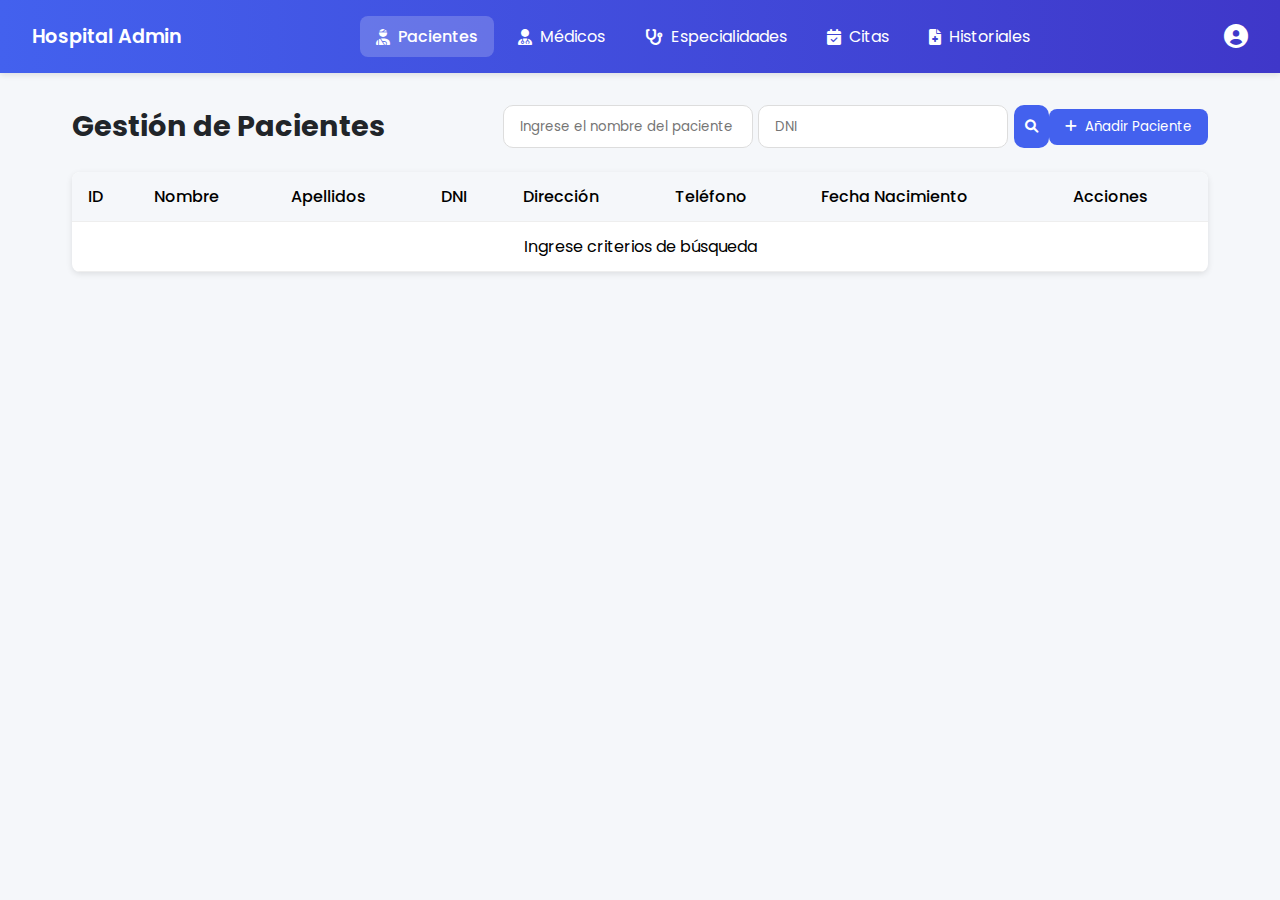
<file: target/classes/static/index.html>
<!DOCTYPE html>
<html lang="es">
<head>
    <meta charset="UTF-8">
    <meta name="viewport" content="width=device-width, initial-scale=1.0">	
	<meta http-equiv="Expires" content="0">
	<meta http-equiv="Last-Modified" content="0">
	<meta http-equiv="Cache-Control" content="no-cache, mustrevalidate">
	<meta http-equiv="Pragma" content="no-cache">
    <title>Administración Hospitalaria - Pacientes</title>
    <link rel="stylesheet" href="styles.css">
    <link href="https://cdnjs.cloudflare.com/ajax/libs/font-awesome/6.0.0-beta3/css/all.min.css" rel="stylesheet">
</head>
<body>
    <nav class="navbar">
        <div class="logo">Hospital Admin</div>
        <ul class="menu">
            <li><a href="index.html" class="active"><i class="fas fa-user-injured"></i> Pacientes</a></li>
            <li><a href="medicos.html"><i class="fas fa-user-md"></i> Médicos</a></li>
            <li><a href="especialidades.html"><i class="fas fa-stethoscope"></i> Especialidades</a></li>
            <li><a href="citas.html"><i class="fas fa-calendar-check"></i> Citas</a></li>
            <li><a href="historiales.html"><i class="fas fa-file-medical"></i> Historiales</a></li>
        </ul>
        <div class="user"><i class="fas fa-user-circle"></i></div>
    </nav>

    <main>
        <header>
            <h1>Gestión de Pacientes</h1>
            <div class="actions">
                <div class="search">
                    <input type="text" id="buscar-paciente-nombre" placeholder="Ingrese el nombre del paciente">
                    <input type="text" id="buscar-paciente-dni" placeholder="DNI">
                    <button class="btn-search" onclick="buscarPaciente()"><i class="fas fa-search"></i></button>
                </div>
                <button class="btn-add" id="btn-add-paciente" onclick="openModal('aniadir-paciente')"><i class="fas fa-plus"></i> Añadir Paciente</button>
            </div>
        </header>

        <div class="card">
            <table class="table" id="tabla-pacientes">
                <thead>
                    <tr>
                        <th>ID</th>
                        <th>Nombre</th>
                        <th>Apellidos</th>
                        <th>DNI</th>
						<th>Dirección</th>
                        <th>Teléfono</th>
                        <th>Fecha Nacimiento</th>
                        <th>Acciones</th>
                    </tr>
                </thead>
                <!-- <button class="btn-action edit" onclick="openModal('editar-paciente')"><i class="fas fa-edit"></i></button> -->
                <!-- <button class="btn-action delete" onclick="openModal('modal-confirm')"><i class="fas fa-trash"></i></button> -->
                <tbody id="consulta-pacientes">
                    
                </tbody>
            </table>
        </div>
    </main>

    <!-- Modal para Añadir Paciente -->
    <div class="modal-overlay" id="aniadir-paciente">
        <div class="modal">
            <div class="modal-header">
                <h3>Añadir Paciente</h3>
                <button class="btn-close" onclick="closeAllModals()">&times;</button>
            </div>
            <div class="modal-body">
                <div class="form-group">
                    <label for="paciente-nombre">Nombre</label>
                    <input type="text" id="paciente-nombre">
                </div>
                <div class="form-group">
                    <label for="paciente-apellidos">Apellidos</label>
                    <input type="text" id="paciente-apellidos">
                </div>
                <div class="form-group">
                    <label for="paciente-dni">DNI</label>
                    <input type="text" id="paciente-dni" maxlength="9">
                </div>
				<div class="form-group">
				    <label for="paciente-direccion">Dirección</label>
				    <input type="text" id="paciente-direccion">
				</div>
                <div class="form-group">
                    <label for="paciente-telefono">Teléfono</label>
                    <input type="tel" id="paciente-telefono" maxlength="9">
                </div>
                <div class="form-group">
                    <label for="paciente-fecha">Fecha de Nacimiento</label>
                    <input type="date" id="paciente-fecha">
                </div>
                <div class="form-buttons">
                    <button type="button" class="btn-cancel" onclick="closeAllModals()">Cancelar</button>
                    <button type="button" class="btn-save" onclick="guardarPaciente()">Guardar</button>
                </div>
            </div>
        </div>
    </div>

    <!-- Modal para Editar Paciente -->
    <div class="modal-overlay" id="editar-paciente">
        <div class="modal">
            <div class="modal-header">
                <h3>Editar Paciente</h3>
                <button class="btn-close" onclick="closeAllModals()">&times;</button>
            </div>
            <div class="modal-body">
                <input type="hidden" id="editar-paciente-id">
                <div class="form-group">
                    <label for="editar-paciente-nombre">Nombre</label>
                    <input type="text" id="editar-paciente-nombre">
                </div>
                <div class="form-group">
                    <label for="editar-paciente-apellidos">Apellidos</label>
                    <input type="text" id="editar-paciente-apellidos">
                </div>
                <div class="form-group">
                    <label for="editar-paciente-dni">DNI</label>
                    <input type="text" id="editar-paciente-dni" maxlength="9">
                </div>
				<div class="form-group">
				    <label for="editar-paciente-direccion">Dirección</label>
				    <input type="text" id="editar-paciente-direccion">
				</div>
                <div class="form-group">
                    <label for="editar-paciente-telefono">Teléfono</label>
                    <input type="tel" id="editar-paciente-telefono" maxlength="9">
                </div>
                <div class="form-group">
                    <label for="editar-paciente-fecha">Fecha de Nacimiento</label>
                    <input type="date" id="editar-paciente-fecha">
                </div>
                <div class="form-buttons">
                    <button type="button" class="btn-cancel" onclick="closeAllModals()">Cancelar</button>
                    <button type="button" class="btn-save" onclick="actualizarPaciente()">Actualizar</button>
                </div>
            </div>
        </div>
    </div>

    <!-- Modal de confirmación -->
    <div class="modal-overlay" id="modal-confirm">
        <div class="modal confirm">
            <div class="modal-body">
                <i class="fas fa-exclamation-triangle warning-icon"></i>
                <p>¿Está seguro que desea eliminar este registro? Esta acción no se puede deshacer.</p>
                <div class="form-buttons">
                    <button class="btn-cancel" id="btn-cancel-delete" onclick="closeAllModals()">Cancelar</button>
                    <button class="btn-delete" id="btn-confirm-delete" onclick="confirmarEliminar()">Eliminar</button>
                </div>
            </div>
        </div>
    </div>

    <script src="main.js"></script>
</body>
</html>
</file>
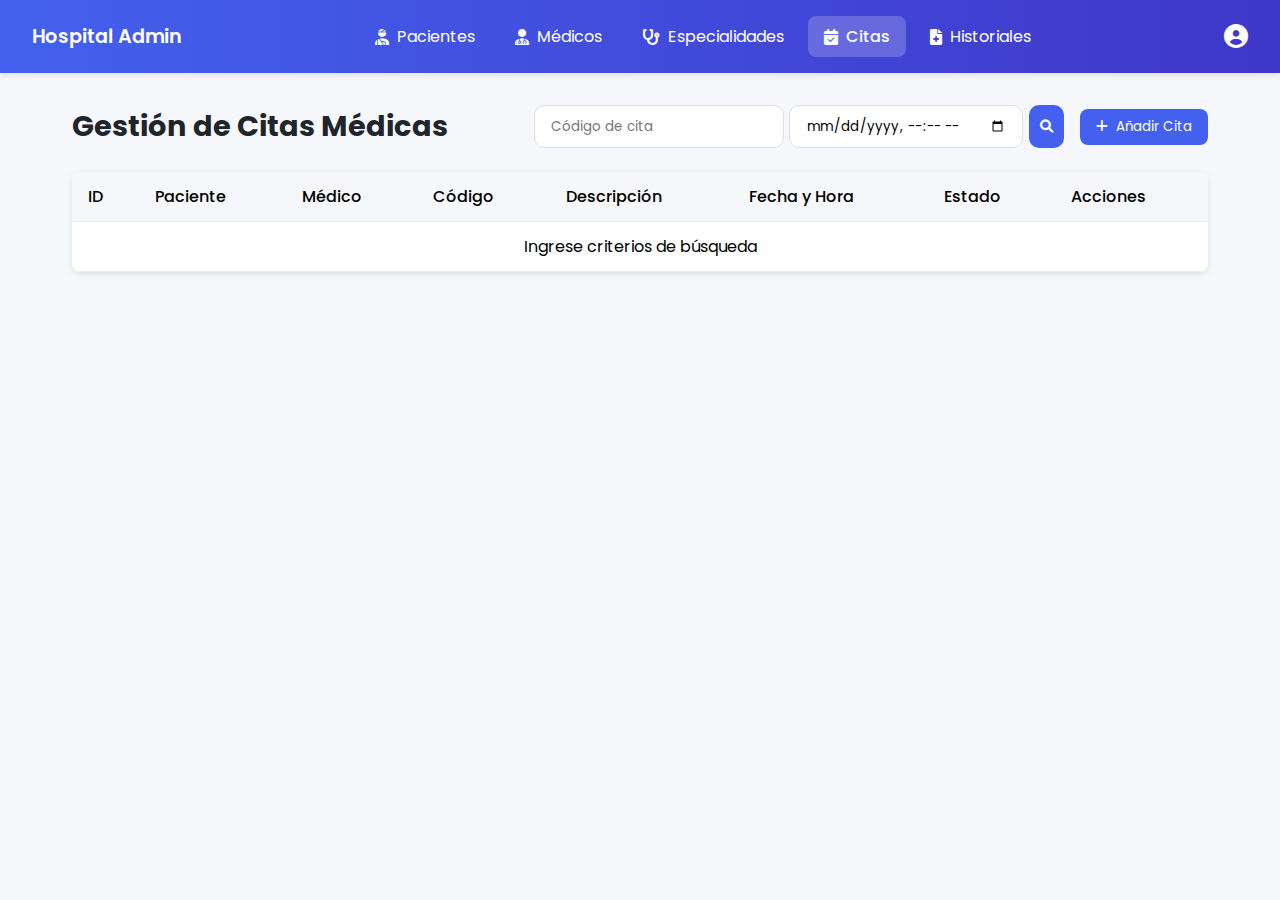
<file: target/classes/static/citas.html>
<!DOCTYPE html>
<html lang="es">
<head>
    <meta charset="UTF-8">
    <meta name="viewport" content="width=device-width, initial-scale=1.0">	
	<meta http-equiv="Expires" content="0">
	<meta http-equiv="Last-Modified" content="0">
	<meta http-equiv="Cache-Control" content="no-cache, mustrevalidate">
	<meta http-equiv="Pragma" content="no-cache">
    <title>Administración Hospitalaria - Citas</title>
    <link rel="stylesheet" href="styles.css">
    <link href="https://cdnjs.cloudflare.com/ajax/libs/font-awesome/6.0.0-beta3/css/all.min.css" rel="stylesheet">
</head>
<body>
    <nav class="navbar">
        <div class="logo">Hospital Admin</div>
        <ul class="menu">
            <li><a href="index.html"><i class="fas fa-user-injured"></i> Pacientes</a></li>
            <li><a href="medicos.html"><i class="fas fa-user-md"></i> Médicos</a></li>
            <li><a href="especialidades.html"><i class="fas fa-stethoscope"></i> Especialidades</a></li>
            <li><a href="citas.html" class="active"><i class="fas fa-calendar-check"></i> Citas</a></li>
            <li><a href="historiales.html"><i class="fas fa-file-medical"></i> Historiales</a></li>
        </ul>
        <div class="user"><i class="fas fa-user-circle"></i></div>
    </nav>

    <main>
        <header>
            <h1>Gestión de Citas Médicas</h1>
            <div class="actions">
                <div class="search">
                    <input type="text" id="buscar-cita-codigo" placeholder="Código de cita">
                    <input type="datetime-local" id="buscar-cita-fecha">
                    <button class="btn-search" onclick="buscarCitas()"><i class="fas fa-search"></i></button>
                </div>
                <button class="btn-add" id="btn-add-cita" onclick="openModal('aniadir-cita')"><i class="fas fa-plus"></i> Añadir Cita</button>
            </div>
        </header>

        <div class="card">
            <table class="table" id="tabla-citas">
                <thead>
                    <tr>
                        <th>ID</th>
                        <th>Paciente</th>
                        <th>Médico</th>
                        <th>Código</th>
                        <th>Descripción</th>
                        <th>Fecha y Hora</th>
                        <th>Estado</th>
                        <th>Acciones</th>
                    </tr>
                </thead>
                <tbody id="consulta-citas">
                    <!-- Los datos se cargarán dinámicamente -->
                </tbody>
            </table>
        </div>
    </main>

    <!-- Modal para Añadir Cita -->
    <div class="modal-overlay" id="aniadir-cita">
        <div class="modal">
            <div class="modal-header">
                <h3>Añadir Cita</h3>
                <button class="btn-close" onclick="closeAllModals()">&times;</button>
            </div>
            <div class="modal-body">
                <div class="form-group">
                    <label for="cita-paciente">Paciente</label>
                    <select id="cita-paciente">
                        <option value="">Seleccione un paciente...</option>
                        <!-- Las opciones se cargarán dinámicamente -->
                    </select>
                </div>
                <div class="form-group">
                    <label for="cita-medico">Médico</label>
                    <select id="cita-medico">
                        <option value="">Seleccione un médico...</option>
                        <!-- Las opciones se cargarán dinámicamente -->
                    </select>
                </div>
                <div class="form-group">
                    <label for="cita-codigo">Código</label>
                    <input type="text" id="cita-codigo">
                </div>
                <div class="form-group">
                    <label for="cita-descripcion">Descripción</label>
                    <textarea id="cita-descripcion" rows="3"></textarea>
                </div>
                <div class="form-group">
                    <label for="cita-fecha-hora">Fecha y Hora</label>
                    <input type="datetime-local" id="cita-fecha-hora">
                </div>
                <div class="form-group">
                    <label for="cita-estado">Estado</label>
                    <select id="cita-estado">
						<option value="Pendiente">Pendiente</option>
						<option value="Confirmada">Confirmada</option>
						<option value="Cancelada">Cancelada</option>
						<option value="Realizada">Realizada</option>
                    </select>
                </div>
                <div class="form-buttons">
                    <button type="button" class="btn-cancel" onclick="closeAllModals()">Cancelar</button>
                    <button type="button" class="btn-save" onclick="guardarCita()">Guardar</button>
                </div>
            </div>
        </div>
    </div>

    <!-- Modal para Editar Cita -->
    <div class="modal-overlay" id="editar-cita">
        <div class="modal">
            <div class="modal-header">
                <h3>Editar Cita</h3>
                <button class="btn-close" onclick="closeAllModals()">&times;</button>
            </div>
            <div class="modal-body">
                <input type="hidden" id="editar-cita-id">
                <div class="form-group">
                    <label for="editar-cita-paciente">Paciente</label>
                    <select id="editar-cita-paciente">
                        <!-- Las opciones se cargarán dinámicamente -->
                    </select>
                </div>
                <div class="form-group">
                    <label for="editar-cita-medico">Médico</label>
                    <select id="editar-cita-medico">
                        <!-- Las opciones se cargarán dinámicamente -->
                    </select>
                </div>
                <div class="form-group">
                    <label for="editar-cita-codigo">Código</label>
                    <input type="text" id="editar-cita-codigo">
                </div>
                <div class="form-group">
                    <label for="editar-cita-descripcion">Descripción</label>
                    <textarea id="editar-cita-descripcion" rows="3"></textarea>
                </div>
                <div class="form-group">
                    <label for="editar-cita-fecha-hora">Fecha y Hora</label>
                    <input type="datetime-local" id="editar-cita-fecha-hora">
                </div>
                <div class="form-group">
                    <label for="editar-cita-estado">Estado</label>
                    <select id="editar-cita-estado">
						<option value="Pendiente">Pendiente</option>
						<option value="Confirmada">Confirmada</option>
						<option value="Cancelada">Cancelada</option>
						<option value="Realizada">Realizada</option>
                    </select>
                </div>
                <div class="form-buttons">
                    <button type="button" class="btn-cancel" onclick="closeAllModals()">Cancelar</button>
                    <button type="button" class="btn-save" onclick="actualizarCita()">Actualizar</button>
                </div>
            </div>
        </div>
    </div>

    <!-- Modal de confirmación para eliminar cita -->
    <div class="modal-overlay" id="modal-confirm">
        <div class="modal confirm">
            <div class="modal-body">
                <i class="fas fa-exclamation-triangle warning-icon"></i>
                <p>¿Está seguro que desea eliminar esta cita? Esta acción no se puede deshacer.</p>
                <div class="form-buttons">
                    <button class="btn-cancel" id="btn-cancel-delete" onclick="closeAllModals()">Cancelar</button>
                    <button class="btn-delete" id="btn-confirm-delete" onclick="confirmarEliminar()">Eliminar</button>
                </div>
            </div>
        </div>
    </div>

    <script src="cita.js"></script>
</body>
</html>
</file>
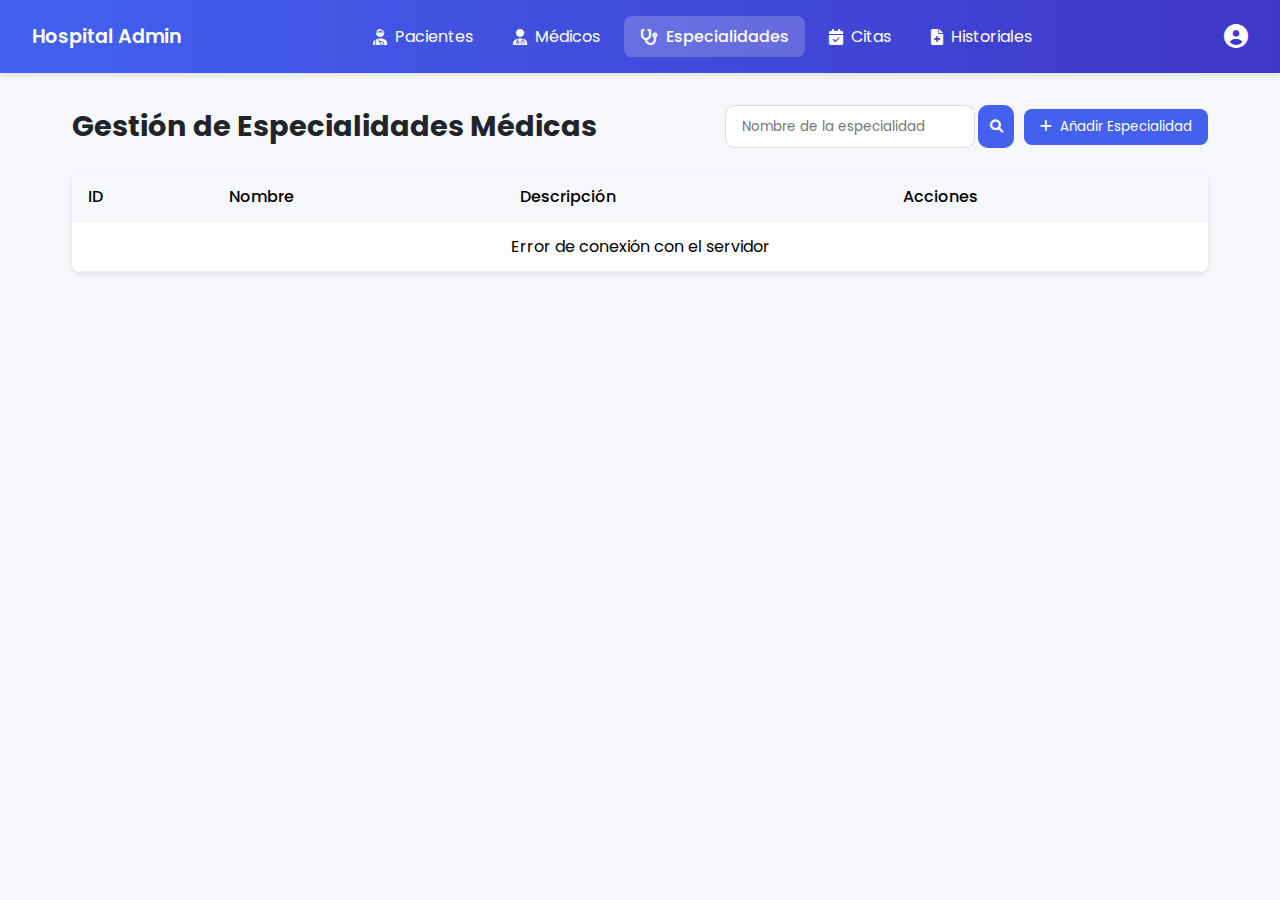
<file: target/classes/static/especialidades.html>
<!DOCTYPE html>
<html lang="es">
<head>
    <meta charset="UTF-8">
    <meta name="viewport" content="width=device-width, initial-scale=1.0">	
	<meta http-equiv="Expires" content="0">
	<meta http-equiv="Last-Modified" content="0">
	<meta http-equiv="Cache-Control" content="no-cache, mustrevalidate">
	<meta http-equiv="Pragma" content="no-cache">
    <title>Administración Hospitalaria - Especialidades</title>
    <link rel="stylesheet" href="styles.css">
    <link href="https://cdnjs.cloudflare.com/ajax/libs/font-awesome/6.0.0-beta3/css/all.min.css" rel="stylesheet">
</head>
<body>
    <nav class="navbar">
        <div class="logo">Hospital Admin</div>
        <ul class="menu">
            <li><a href="index.html"><i class="fas fa-user-injured"></i> Pacientes</a></li>
            <li><a href="medicos.html"><i class="fas fa-user-md"></i> Médicos</a></li>
            <li><a href="especialidades.html" class="active"><i class="fas fa-stethoscope"></i> Especialidades</a></li>
            <li><a href="citas.html"><i class="fas fa-calendar-check"></i> Citas</a></li>
            <li><a href="historiales.html"><i class="fas fa-file-medical"></i> Historiales</a></li>
        </ul>
        <div class="user"><i class="fas fa-user-circle"></i></div>
    </nav>

    <main>
        <header>
            <h1>Gestión de Especialidades Médicas</h1>
            <div class="actions">
                <div class="search">
                    <input type="text" id="buscar-especialidad-nombre" placeholder="Nombre de la especialidad">
                    <button class="btn-search" onclick="buscarEspecialidades()"><i class="fas fa-search"></i></button>
                </div>
                <button class="btn-add" id="btn-add-especialidad" onclick="openModal('aniadir-especialidad')"><i class="fas fa-plus"></i> Añadir Especialidad</button>
            </div>
        </header>

        <div class="card">
            <table class="table" id="tabla-especialidades">
                <thead>
                    <tr>
                        <th>ID</th>
                        <th>Nombre</th>
                        <th>Descripción</th>
                        <th>Acciones</th>
                    </tr>
                </thead>
                <tbody id="consulta-especialidades">
                    <!-- Los datos se cargarán dinámicamente -->
                </tbody>
            </table>
        </div>
    </main>

    <!-- Modal para Añadir Especialidad -->
    <div class="modal-overlay" id="aniadir-especialidad">
        <div class="modal">
            <div class="modal-header">
                <h3>Añadir Especialidad</h3>
                <button class="btn-close" onclick="closeAllModals()">&times;</button>
            </div>
            <div class="modal-body">
                <div class="form-group">
                    <label for="especialidad-nombre">Nombre</label>
                    <input type="text" id="especialidad-nombre">
                </div>
                <div class="form-group">
                    <label for="especialidad-descripcion">Descripción</label>
                    <textarea id="especialidad-descripcion" rows="5"></textarea>
                </div>
                <div class="form-buttons">
                    <button type="button" class="btn-cancel" onclick="closeAllModals()">Cancelar</button>
                    <button type="button" class="btn-save" onclick="guardarEspecialidad()">Guardar</button>
                </div>
            </div>
        </div>
    </div>

    <!-- Modal para Editar Especialidad -->
    <div class="modal-overlay" id="editar-especialidad">
        <div class="modal">
            <div class="modal-header">
                <h3>Editar Especialidad</h3>
                <button class="btn-close" onclick="closeAllModals()">&times;</button>
            </div>
            <div class="modal-body">
                <input type="hidden" id="editar-especialidad-id">
                <div class="form-group">
                    <label for="editar-especialidad-nombre">Nombre</label>
                    <input type="text" id="editar-especialidad-nombre">
                </div>
                <div class="form-group">
                    <label for="editar-especialidad-descripcion">Descripción</label>
                    <textarea id="editar-especialidad-descripcion" rows="5"></textarea>
                </div>
                <div class="form-buttons">
                    <button type="button" class="btn-cancel" onclick="closeAllModals()">Cancelar</button>
                    <button type="button" class="btn-save" onclick="actualizarEspecialidad()">Actualizar</button>
                </div>
            </div>
        </div>
    </div>

    <!-- Modal de confirmación -->
    <div class="modal-overlay" id="modal-confirm">
        <div class="modal confirm">
            <div class="modal-body">
                <i class="fas fa-exclamation-triangle warning-icon"></i>
                <p>¿Está seguro que desea eliminar esta especialidad? Esta acción no se puede deshacer.</p>
                <div class="form-buttons">
                    <button class="btn-cancel" id="btn-cancel-delete" onclick="closeAllModals()">Cancelar</button>
                    <button class="btn-delete" id="btn-confirm-delete" onclick="confirmarEliminar()">Eliminar</button>
                </div>
            </div>
        </div>
    </div>

    <script src="especialidad.js"></script>
</body>
</html>
</file>
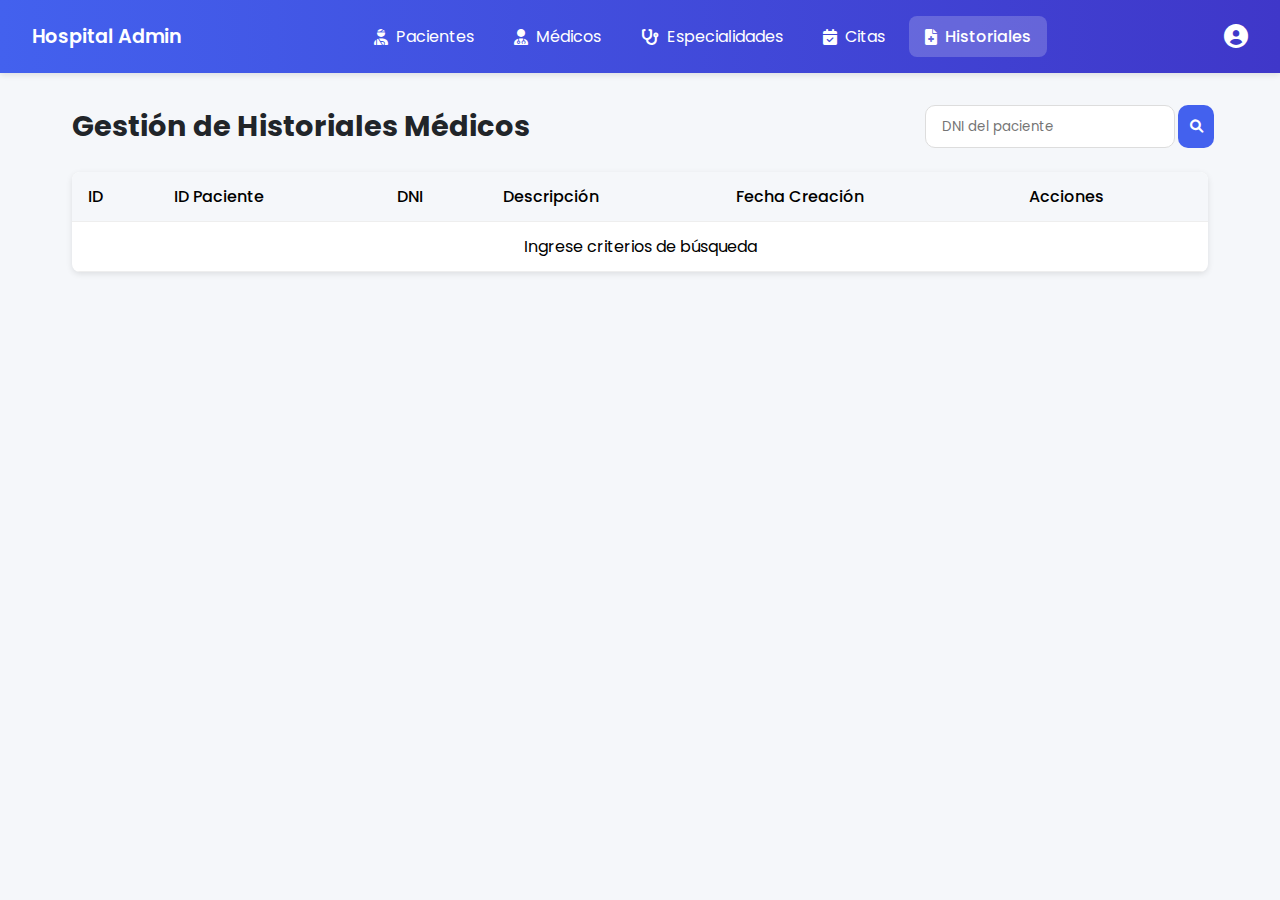
<file: target/classes/static/historiales.html>
<!DOCTYPE html>
<html lang="es">
<head>
    <meta charset="UTF-8">
    <meta name="viewport" content="width=device-width, initial-scale=1.0">	
	<meta http-equiv="Expires" content="0">
	<meta http-equiv="Last-Modified" content="0">
	<meta http-equiv="Cache-Control" content="no-cache, mustrevalidate">
	<meta http-equiv="Pragma" content="no-cache">
    <title>Administración Hospitalaria - Historiales</title>
    <link rel="stylesheet" href="styles.css">
    <link href="https://cdnjs.cloudflare.com/ajax/libs/font-awesome/6.0.0-beta3/css/all.min.css" rel="stylesheet">
</head>
<body>
    <nav class="navbar">
        <div class="logo">Hospital Admin</div>
        <ul class="menu">
            <li><a href="index.html"><i class="fas fa-user-injured"></i> Pacientes</a></li>
            <li><a href="medicos.html"><i class="fas fa-user-md"></i> Médicos</a></li>
            <li><a href="especialidades.html"><i class="fas fa-stethoscope"></i> Especialidades</a></li>
            <li><a href="citas.html"><i class="fas fa-calendar-check"></i> Citas</a></li>
            <li><a href="historiales.html" class="active"><i class="fas fa-file-medical"></i> Historiales</a></li>
        </ul>
        <div class="user"><i class="fas fa-user-circle"></i></div>
    </nav>

    <main>
        <header>
            <h1>Gestión de Historiales Médicos</h1>
            <div class="actions">
                <div class="search">
                    <input type="text" id="buscar-historial-dni" placeholder="DNI del paciente">
                    <button class="btn-search" onclick="buscarHistoriales()"><i class="fas fa-search"></i></button>
                </div>
                <!-- No hay botón de añadir porque los historiales se crean automáticamente con el paciente -->
            </div>
        </header>

        <div class="card">
            <table class="table" id="tabla-historiales">
                <thead>
                    <tr>
                        <th>ID</th>
                        <th>ID Paciente</th>
                        <th>DNI</th>
                        <th>Descripción</th>
                        <th>Fecha Creación</th>
                        <th>Acciones</th>
                    </tr>
                </thead>
                <tbody id="consulta-historiales">
                    <!-- Los datos se cargarán dinámicamente -->
                </tbody>
            </table>
        </div>
    </main>

    <!-- Modal para Editar Historial -->
    <div class="modal-overlay" id="editar-historial">
        <div class="modal">
            <div class="modal-header">
                <h3>Editar Historial Médico</h3>
                <button class="btn-close" onclick="closeAllModals()">&times;</button>
            </div>
            <div class="modal-body">
                <input type="hidden" id="editar-historial-id">
                <div class="form-group">
                    <label for="editar-historial-id-paciente">ID Paciente</label>
                    <input type="text" id="editar-historial-id-paciente" disabled>
                </div>
                <div class="form-group">
                    <label for="editar-historial-dni">DNI</label>
                    <input type="text" id="editar-historial-dni" disabled>
                </div>
                <div class="form-group">
                    <label for="editar-historial-descripcion">Descripción</label>
                    <textarea id="editar-historial-descripcion" rows="5"></textarea>
                </div>
                <div class="form-group">
                    <label for="editar-historial-fecha">Fecha de Creación</label>
                    <input type="date" id="editar-historial-fecha">
                </div>
                <div class="form-buttons">
                    <button type="button" class="btn-cancel" onclick="closeAllModals()">Cancelar</button>
                    <button type="button" class="btn-save" onclick="actualizarHistorial()">Actualizar</button>
                </div>
            </div>
        </div>
    </div>
	
	<!-- Modal para ver las Citas del Paciente -->
	<div class="modal-overlay" id="modal-citas-paciente">
	        <!-- Using existing modal classes -->
	        <div class="modal" style="max-width: 1200px;">
	            <div class="modal-header">
	                <h3>Citas del Paciente</h3>
	                <button class="btn-close" onclick="closeAllModals()">×</button>
	            </div>
	            <div class="modal-body">
	                 <!-- Using existing card/table classes for structure -->
	                <div class="card" style="box-shadow: none; border: 1px solid #eee; max-height: 400px; overflow-y: auto;">
	                    <table class="table" id="tabla-citas-paciente">
	                        <thead>
	                            <tr>
	                                <th>ID Cita</th>
	                                <th>Médico</th>
	                                <th>Código</th>
	                                <th>Descripción</th>
	                                <th>Fecha y Hora</th>
	                                <th>Estado</th>
	                            </tr>
	                        </thead>
	                        <tbody id="tbody-citas-paciente">
	                            <!-- Las citas se cargarán aquí dinámicamente -->
	                            <tr><td colspan="6" style="text-align:center;">Seleccione un historial para ver citas.</td></tr>
	                        </tbody>
	                    </table>
	                </div>
	                 <div class="form-buttons" style="margin-top: 1rem;">
	                     <button type="button" class="btn-cancel" onclick="closeAllModals()">Cerrar</button>
	                 </div>
	            </div>
	        </div>
	    </div>

    <script src="historial.js"></script>
</body>
</html>
</file>
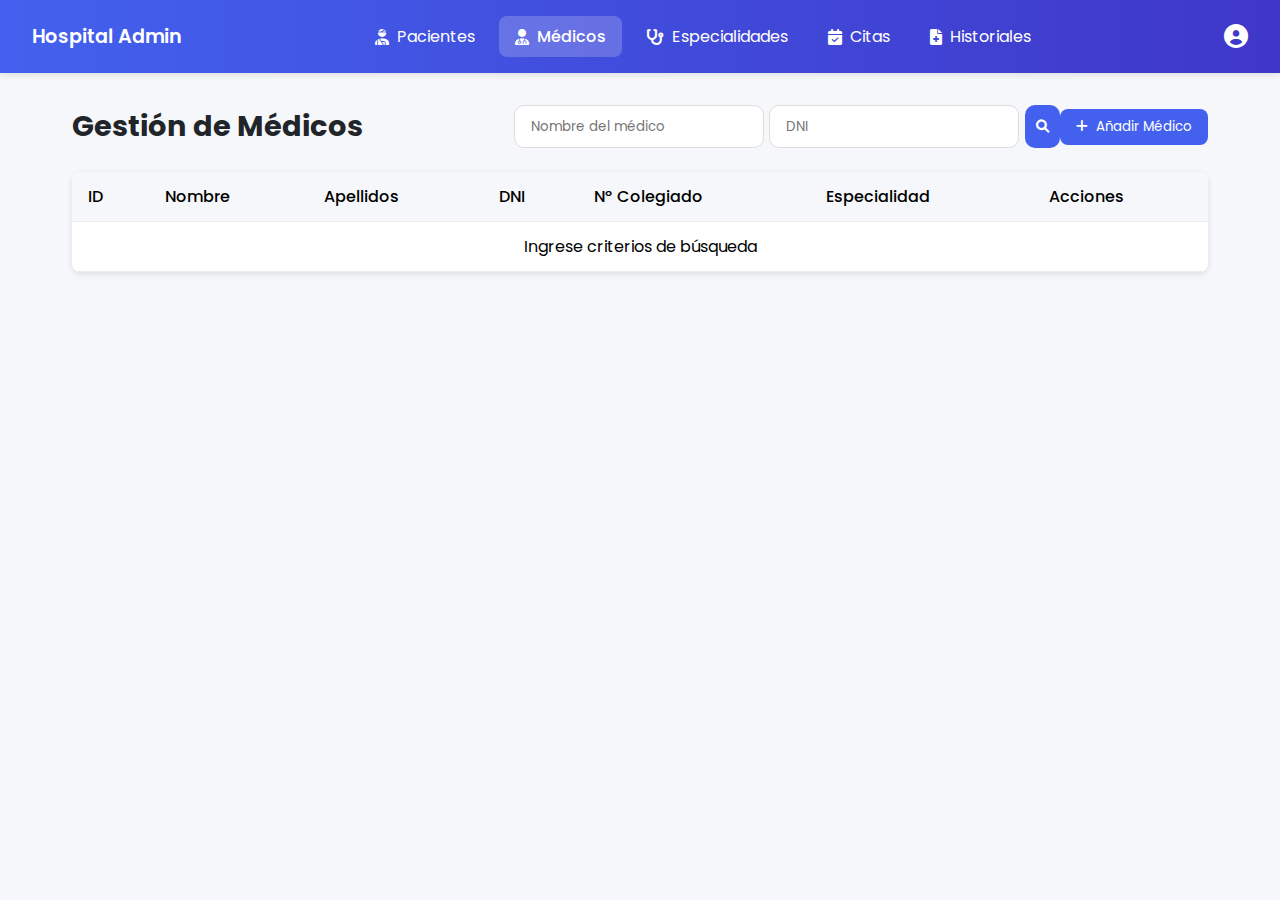
<file: target/classes/static/medicos.html>
<!DOCTYPE html>
<html lang="es">
<head>
    <meta charset="UTF-8">
    <meta name="viewport" content="width=device-width, initial-scale=1.0">	
	<meta http-equiv="Expires" content="0">
	<meta http-equiv="Last-Modified" content="0">
	<meta http-equiv="Cache-Control" content="no-cache, mustrevalidate">
	<meta http-equiv="Pragma" content="no-cache">
    <title>Administración Hospitalaria - Médicos</title>
    <link rel="stylesheet" href="styles.css">
    <link href="https://cdnjs.cloudflare.com/ajax/libs/font-awesome/6.0.0-beta3/css/all.min.css" rel="stylesheet">
</head>
<body>
    <nav class="navbar">
        <div class="logo">Hospital Admin</div>
        <ul class="menu">
            <li><a href="index.html"><i class="fas fa-user-injured"></i> Pacientes</a></li>
            <li><a href="medicos.html" class="active"><i class="fas fa-user-md"></i> Médicos</a></li>
            <li><a href="especialidades.html"><i class="fas fa-stethoscope"></i> Especialidades</a></li>
            <li><a href="citas.html"><i class="fas fa-calendar-check"></i> Citas</a></li>
            <li><a href="historiales.html"><i class="fas fa-file-medical"></i> Historiales</a></li>
        </ul>
        <div class="user"><i class="fas fa-user-circle"></i></div>
    </nav>

    <main>
        <header>
            <h1>Gestión de Médicos</h1>
            <div class="actions">
                <div class="search">
                    <input type="text" id="buscar-medico-nombre" placeholder="Nombre del médico">
                    <input type="text" id="buscar-medico-dni" placeholder="DNI">
                    <button class="btn-search" onclick="buscarMedicos()"><i class="fas fa-search"></i></button>
                </div>
                <button class="btn-add" id="btn-add-medico" onclick="openModal('aniadir-medico')"><i class="fas fa-plus"></i> Añadir Médico</button>
            </div>
        </header>

        <div class="card">
            <table class="table" id="tabla-medicos">
                <thead>
                    <tr>
                        <th>ID</th>
                        <th>Nombre</th>
                        <th>Apellidos</th>
                        <th>DNI</th>
                        <th>Nº Colegiado</th>
                        <th>Especialidad</th>
                        <th>Acciones</th>
                    </tr>
                </thead>
                <tbody id="consulta-medicos">
                    <!-- Los datos se cargarán dinámicamente -->
                </tbody>
            </table>
        </div>
    </main>

    <!-- Modal para Añadir Médico -->
    <div class="modal-overlay" id="aniadir-medico">
        <div class="modal">
            <div class="modal-header">
                <h3>Añadir Médico</h3>
                <button class="btn-close" onclick="closeAllModals()">&times;</button>
            </div>
            <div class="modal-body">
                <div class="form-group">
                    <label for="medico-nombre">Nombre</label>
                    <input type="text" id="medico-nombre">
                </div>
                <div class="form-group">
                    <label for="medico-apellidos">Apellidos</label>
                    <input type="text" id="medico-apellidos">
                </div>
                <div class="form-group">
                    <label for="medico-dni">DNI</label>
                    <input type="text" id="medico-dni" maxlength="9">
                </div>
                <div class="form-group">
                    <label for="medico-num-colegiado">Nº Colegiado</label>
                    <input type="text" id="medico-num-colegiado">
                </div>
                <div class="form-group">
                    <label for="medico-especialidad">Especialidad</label>
                    <select id="medico-especialidad">
                        <!-- Las opciones se cargarán dinámicamente -->
                    </select>
                </div>
                <div class="form-buttons">
                    <button type="button" class="btn-cancel" onclick="closeAllModals()">Cancelar</button>
                    <button type="button" class="btn-save" onclick="guardarMedico()">Guardar</button>
                </div>
            </div>
        </div>
    </div>

    <!-- Modal para Editar Médico -->
    <div class="modal-overlay" id="editar-medico">
        <div class="modal">
            <div class="modal-header">
                <h3>Editar Médico</h3>
                <button class="btn-close" onclick="closeAllModals()">&times;</button>
            </div>
            <div class="modal-body">
                <input type="hidden" id="editar-medico-id">
                <div class="form-group">
                    <label for="editar-medico-nombre">Nombre</label>
                    <input type="text" id="editar-medico-nombre">
                </div>
                <div class="form-group">
                    <label for="editar-medico-apellidos">Apellidos</label>
                    <input type="text" id="editar-medico-apellidos">
                </div>
                <div class="form-group">
                    <label for="editar-medico-dni">DNI</label>
                    <input type="text" id="editar-medico-dni" maxlength="9">
                </div>
                <div class="form-group">
                    <label for="editar-medico-num-colegiado">Nº Colegiado</label>
                    <input type="text" id="editar-medico-num-colegiado">
                </div>
                <div class="form-buttons">
                    <button type="button" class="btn-cancel" onclick="closeAllModals()">Cancelar</button>
                    <button type="button" class="btn-save" onclick="actualizarMedico()">Actualizar</button>
                </div>
            </div>
        </div>
    </div>

    <!-- Modal para Añadir Especialidad a Médico -->
    <div class="modal-overlay" id="aniadir-especialidad-medico">
        <div class="modal">
            <div class="modal-header">
                <h3>Añadir Especialidad</h3>
                <button class="btn-close" onclick="closeAllModals()">&times;</button>
            </div>
            <div class="modal-body">
                <input type="hidden" id="medico-id-especialidad">
                <div class="form-group">
                    <label for="nueva-especialidad">Especialidad</label>
                    <select id="nueva-especialidad">
                        <!-- Las opciones se cargarán dinámicamente -->
                    </select>
                </div>
                <div class="form-buttons">
                    <button type="button" class="btn-cancel" onclick="closeAllModals()">Cancelar</button>
                    <button type="button" class="btn-save" onclick="guardarEspecialidadMedico()">Guardar</button>
                </div>
            </div>
        </div>
    </div>

    <!-- Modal de confirmación para eliminar médico -->
    <div class="modal-overlay" id="modal-confirm">
        <div class="modal confirm">
            <div class="modal-body">
                <i class="fas fa-exclamation-triangle warning-icon"></i>
                <p>¿Está seguro que desea eliminar este médico? Esta acción no se puede deshacer.</p>
                <div class="form-buttons">
                    <button class="btn-cancel" id="btn-cancel-delete" onclick="closeAllModals()">Cancelar</button>
                    <button class="btn-delete" id="btn-confirm-delete" onclick="confirmarEliminar()">Eliminar</button>
                </div>
            </div>
        </div>
    </div>

    <!-- Modal de confirmación para eliminar especialidad del médico -->
    <div class="modal-overlay" id="modal-confirm-especialidad">
        <div class="modal confirm">
            <div class="modal-body">
                <i class="fas fa-exclamation-triangle warning-icon"></i>
                <p>¿Está seguro que desea eliminar esta especialidad del médico? Esta acción no se puede deshacer.</p>
                <div class="form-buttons">
                    <button class="btn-cancel" onclick="closeAllModals()">Cancelar</button>
                    <button class="btn-delete" id="btn-confirm-delete-especialidad" onclick="confirmarEliminarEspecialidad()">Eliminar</button>
                </div>
            </div>
        </div>
    </div>

    <script src="medico.js"></script>
</body>
</html>
</file>
<file: target/classes/static/styles.css>
@import url('https://fonts.googleapis.com/css2?family=Poppins:wght@300;400;500;600;700&display=swap');

:root {
    --primary: #4361ee;
    --secondary: #3f37c9;
    --success: #4cc9f0;
    --danger: #ff5a5f;
    --light: #f8f9fa;
    --dark: #212529;
    --gray: #6c757d;
    --radius: 8px;
    --shadow: 0 2px 6px rgba(0, 0, 0, 0.1);
}

* {
    margin: 0;
    padding: 0;
    box-sizing: border-box;
    font-family: 'Poppins', sans-serif;
}

body {
    background-color: #f5f7fa;
}

/* Navbar */
.navbar {
    background: linear-gradient(90deg, var(--primary), var(--secondary));
    color: white;
    padding: 1rem 2rem;
    display: flex;
    align-items: center;
    justify-content: space-between;
    box-shadow: var(--shadow);
}

.logo {
    font-weight: 600;
    font-size: 1.2rem;
}

.menu {
    display: flex;
    list-style: none;
    margin: 0;
    padding: 0;
}

.menu li a {
    color: white;
    text-decoration: none;
    padding: 0.5rem 1rem;
    border-radius: var(--radius);
    margin: 0 0.25rem;
    display: flex;
    align-items: center;
    gap: 0.5rem;
}

.menu li a:hover {
    background-color: rgba(255, 255, 255, 0.15);
}

.menu li a.active {
    background-color: rgba(255, 255, 255, 0.2);
    font-weight: 500;
}

.user {
    font-size: 1.5rem;
    cursor: pointer;
}

/* Main Content */
main {
    padding: 2rem;
    max-width: 1200px;
    margin: 0 auto;
}

header {
    display: flex;
    justify-content: space-between;
    align-items: center;
    margin-bottom: 1.5rem;
    flex-wrap: wrap;
    gap: 1rem;
}

h1 {
    font-size: 1.8rem;
    color: var(--dark);
}

.actions {
    display: flex;
    gap: 1rem;
    align-items: center;
}

.search {
    display: flex;
}

.search input {
    border: 1px solid #ddd;
    border-radius: 10px;
    /*border-radius: var(--radius) 0 0 var(--radius);*/
    padding: 0.5rem 1rem;
    width: 250px;
    margin-left: 1%;
}

.btn-search {
    background-color: var(--primary);
    color: white;
    border: none;
    border-radius: 10px;
    /*border-radius: 0 var(--radius) var(--radius) 0;*/
    margin-left: 1%;
    padding: 0.7rem;
    cursor: pointer;
}

.btn-add {
    background-color: var(--primary);
    color: white;
    border: none;
    border-radius: var(--radius);
    padding: 0.5rem 1rem;
    display: flex;
    align-items: center;
    gap: 0.5rem;
    cursor: pointer;
}

.btn-add:hover {
    background-color: var(--secondary);
}

/* Card & Table*/
.card {
    background-color: white;
    border-radius: var(--radius);
    box-shadow: var(--shadow);
    overflow: hidden;
}

.table {
    width: 100%;
    border-collapse: collapse;
}

.table th, .table td {
    padding: 0.75rem 1rem;
    text-align: left;
    border-bottom: 1px solid #eee;
}

.table th {
    background-color: #f5f7fa;
    font-weight: 500;
}

.table tr:hover {
    background-color: #f9f9f9;
}

.btn-action {
    border: none;
    width: 2rem;
    height: 2rem;
    border-radius: 50%;
    display: inline-flex;
    align-items: center;
    justify-content: center;
    cursor: pointer;
    background-color: #f1f1f1;
    color: var(--gray);
    margin: 0 0.2rem;
}

.btn-action.edit:hover {
    background-color: var(--primary);
    color: white;
}

.btn-action.delete:hover {
    background-color: var(--danger);
    color: white;
}

/* Modal */
.modal-overlay {
    position: fixed;
    top: 0;
    left: 0;
    width: 100%;
    height: 100%;
    background-color: rgba(0, 0, 0, 0.5);
    display: none;
    justify-content: center;
    align-items: center;
    z-index: 1000;
}

.modal {
    background-color: white;
    border-radius: var(--radius);
    width: 90%;
    max-width: 500px;
    overflow: hidden;
}

.modal.confirm {
    max-width: 400px;
    text-align: center;
}

.modal-header {
    padding: 1rem;
    border-bottom: 1px solid #eee;
    display: flex;
    justify-content: space-between;
    align-items: center;
}

.btn-close {
    background: none;
    border: none;
    font-size: 1.5rem;
    cursor: pointer;
    color: var(--gray);
}

.modal-body {
    padding: 1.5rem;
}

.form-group {
    margin-bottom: 1rem;
}

.form-group label {
    display: block;
    margin-bottom: 0.5rem;
    font-weight: 500;
}

.form-group input, .form-group select {
    width: 100%;
    padding: 0.5rem;
    border: 1px solid #ddd;
    border-radius: var(--radius);
}

.form-buttons {
    display: flex;
    justify-content: flex-end;
    gap: 0.5rem;
    margin-top: 1rem;
}

.btn-cancel {
    background-color: #f1f1f1;
    color: var(--gray);
    border: none;
    padding: 0.5rem 1rem;
    border-radius: var(--radius);
    cursor: pointer;
}

.btn-save {
    background-color: var(--primary);
    color: white;
    border: none;
    padding: 0.5rem 1rem;
    border-radius: var(--radius);
    cursor: pointer;
}

.btn-delete {
    background-color: var(--danger);
    color: white;
    border: none;
    padding: 0.5rem 1rem;
    border-radius: var(--radius);
    cursor: pointer;
}

.warning-icon {
    font-size: 2rem;
    color: var(--danger);
    margin-bottom: 1rem;
}



/* Responsive */
@media (max-width: 768px) {
    .navbar {
        flex-direction: column;
        padding: 1rem;
    }
    
    .menu {
        margin: 1rem 0;
        flex-wrap: wrap;
        justify-content: center;
    }
    
    header {
        flex-direction: column;
        align-items: flex-start;
    }
    
    .actions {
        width: 100%;
        flex-direction: column;
    }
    
    .search {
        width: 100%;
    }
    
    .search input {
        width: 100%;
    }
    
    .btn-add {
        width: 100%;
        justify-content: center;
    }
}
</file>
